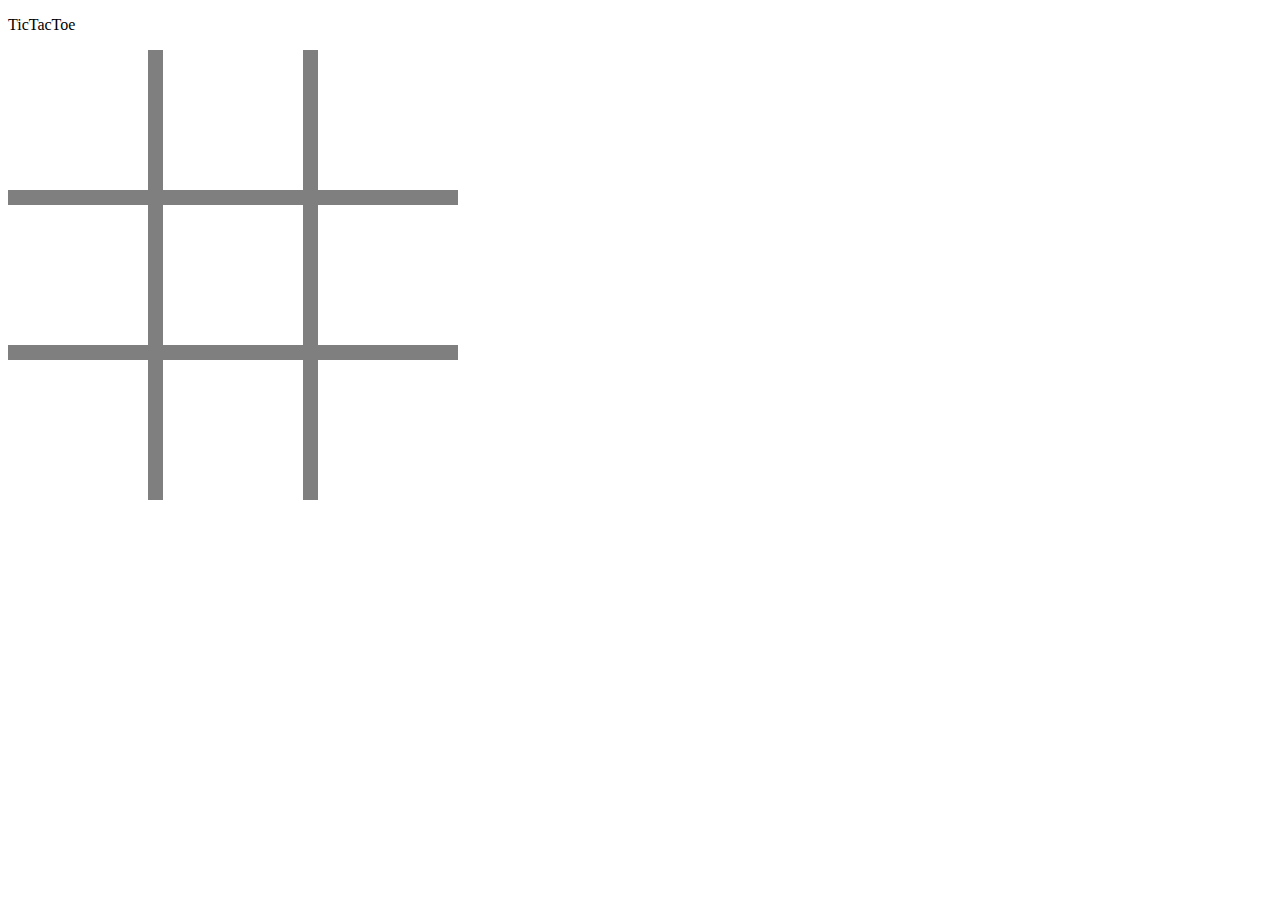
<file: tictactoe/index.html>
<!DOCTYPE html>
<html>
  <head>
    <meta charset="utf-8">
    <link rel="stylesheet" href="style.css" type="text/css" media="all">
    <script src="index.js" charset="utf-8" defer></script>
    <title>TicTacToe</title>
  </head>
  <body>
    <div id="game-screen">
      <p>TicTacToe</p>
    </div>
  	<div id="grid">
      <div></div>
      <div></div>
      <div></div>

      <div></div>
      <div></div>
      <div></div>

      <div></div>
      <div></div>
      <div></div>
  	</div>
  </body>
</html>
</file>
<file: tictactoe/style.css>
:root {
    --grid-size: 450px;
    --margin-size: 10px;
    --square-size: calc((var(--grid-size) / 3) - var(--margin-size));
}

body {
    font-family: 'Times New Roman', Times, serif;
}

#grid {
    display: flex;
    justify-content: space-between;
    align-content: space-between;
    flex-wrap: wrap;
    background-color: rgba(0, 0, 0, 0.5);
    height: var(--grid-size);
    width: var(--grid-size);
}

#grid div {
    background-color: white;
    height: var(--square-size);
    width: var(--square-size);

    display: flex;
    justify-content: center;
    align-content: center;
}

#grid div img {
    width: 100%;
}
</file>
